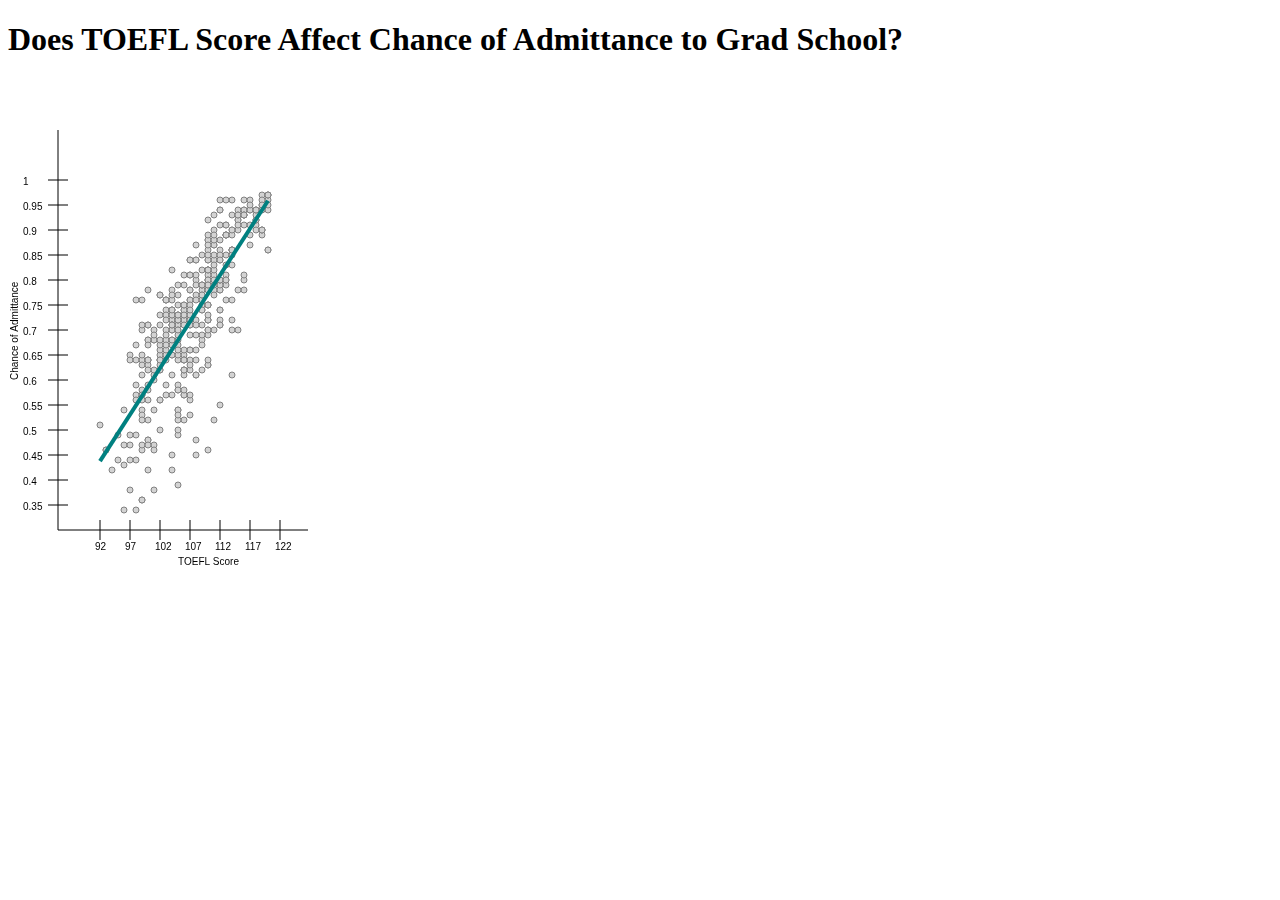
<file: HW-2/index.html>
<!DOCTYPE html>
<html lang="en" dir="ltr">
  <head>
    <meta charset="utf-8">
    <title>Week 2 Visualization</title>
    <script src="js/index.js"></script>
  </head>
  <body>
    <h1>Does TOEFL Score Affect Chance of Admittance to Grad School?</h1>
    <canvas id="myCanvas" width="500" height="500">

    </canvas>
  </body>
</html>
</file>
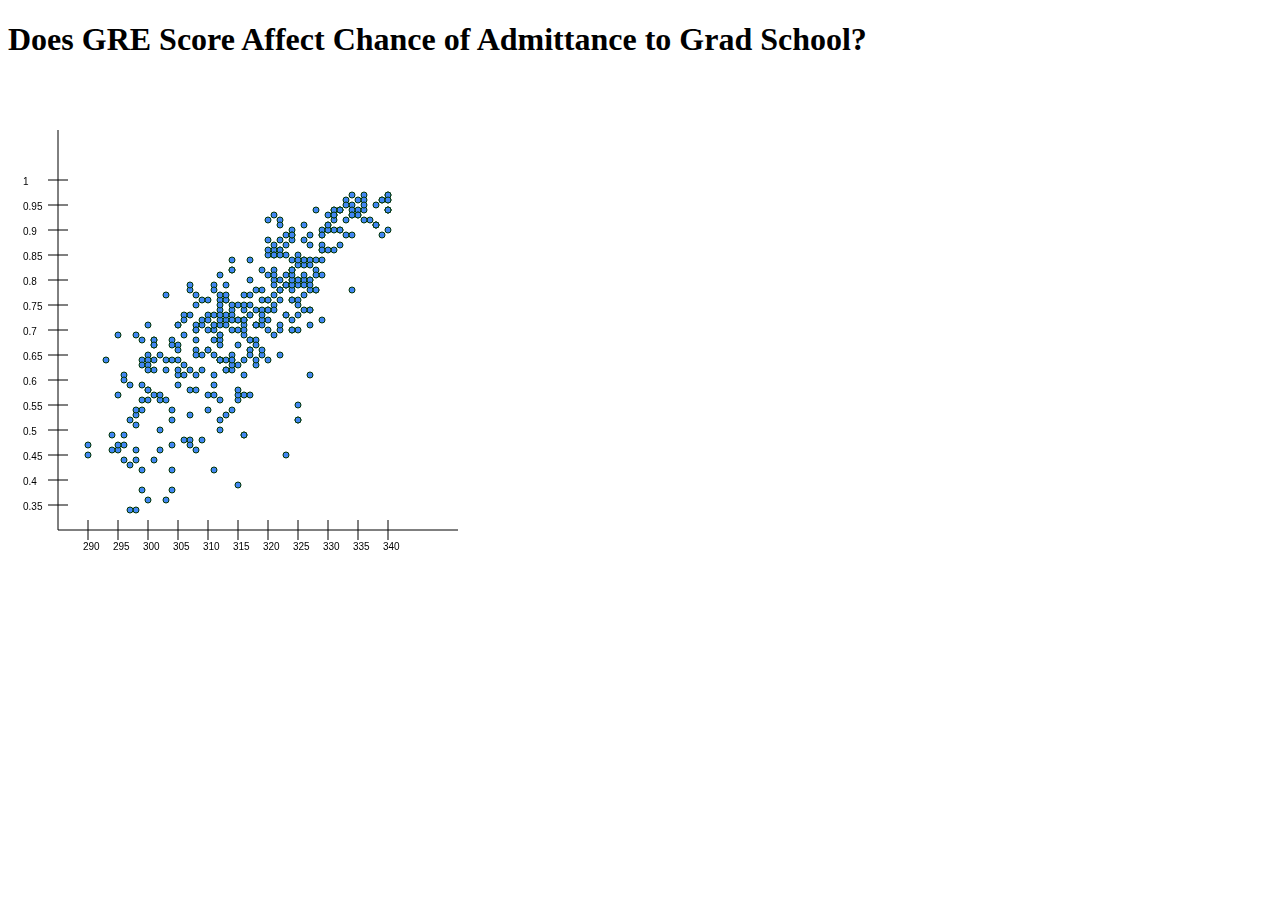
<file: Labs/lab_2/index.html>
<!DOCTYPE html>
<html lang="en" dir="ltr">
  <head>
    <meta charset="utf-8">
    <title>Lab Week 2</title>
    <script src="js/index-complete.js"></script>
  </head>
  <body>
    <h1>Does GRE Score Affect Chance of Admittance to Grad School?</h1>
    <canvas id="myCanvas" width="500" height="500">

    </canvas>
  </body>
</html>
</file>
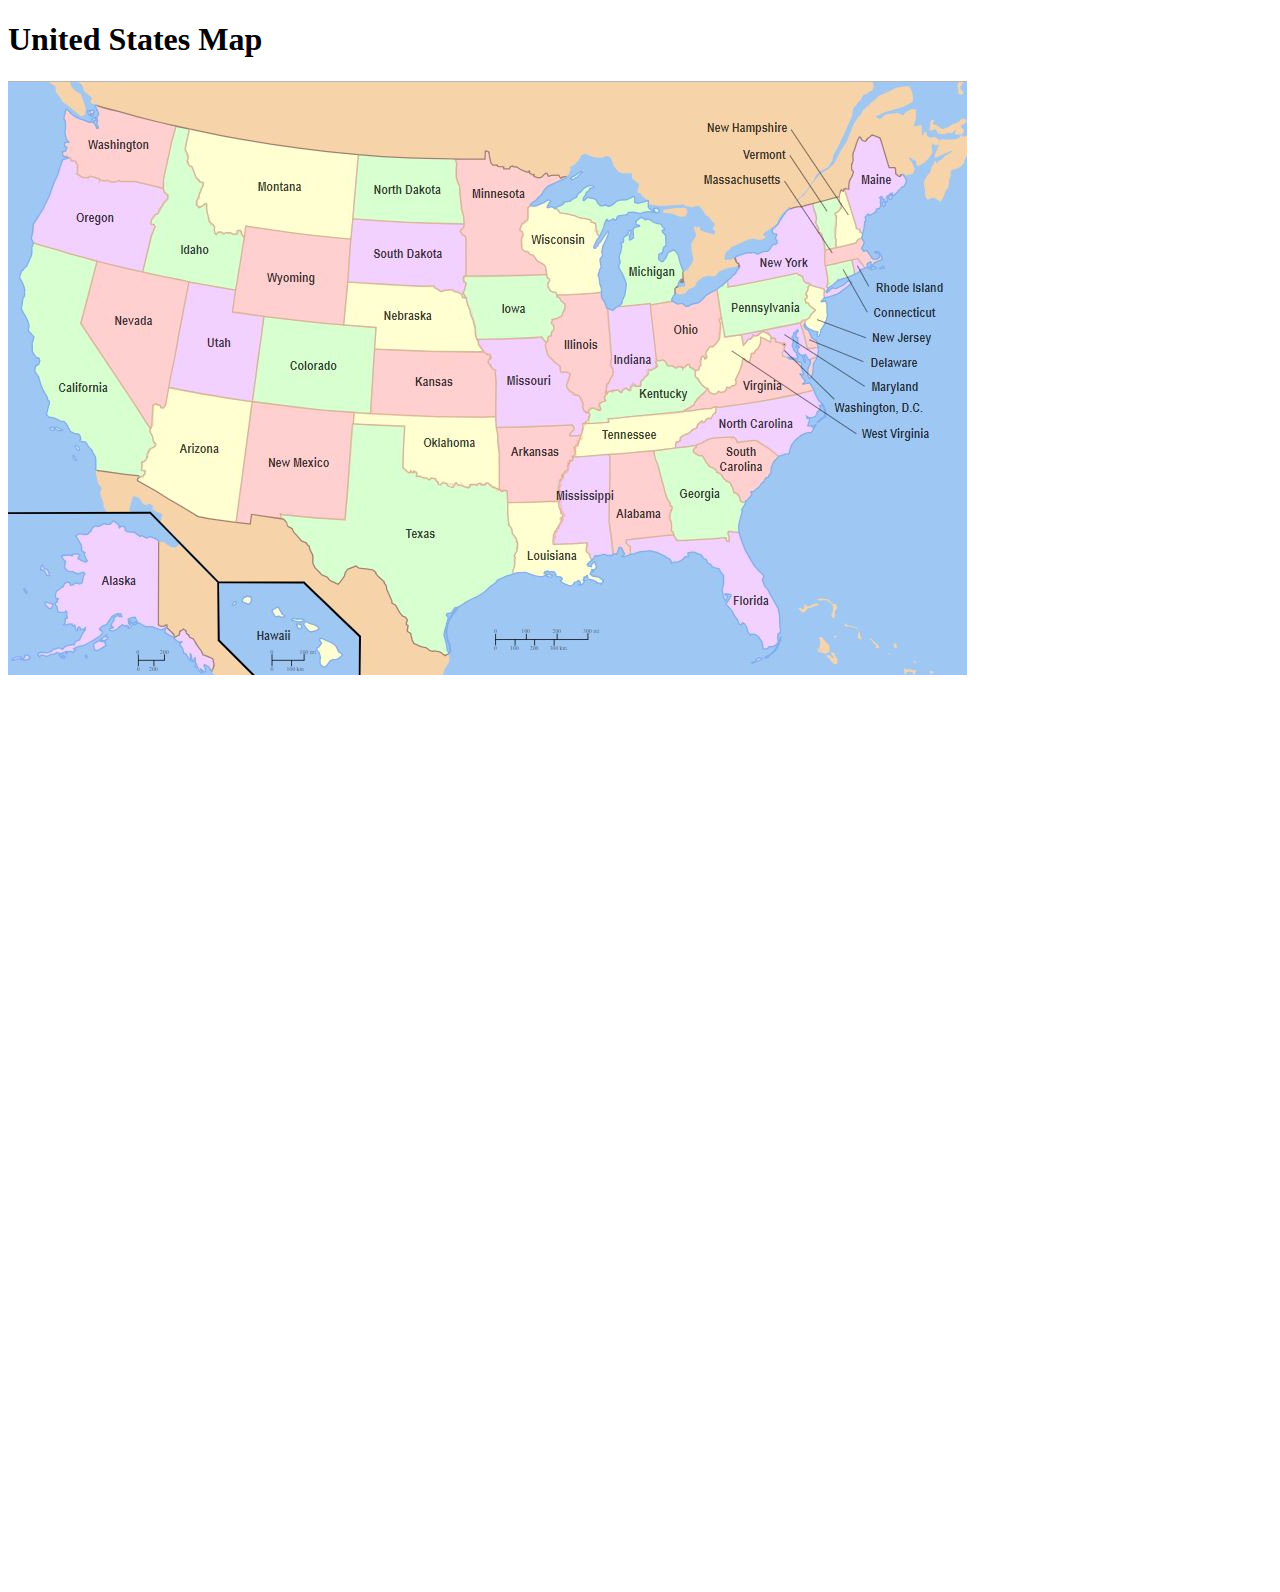
<file: Labs/lab_2/map-index.html>
<!DOCTYPE html>
<html lang="en" dir="ltr">
  <head>
    <meta charset="utf-8">
    <title>Lab Week 2</title>
    <script type="text/javascript" src="js/map-index.js"></script>
  </head>
  <body>
    <h1>United States Map</h1>
    <canvas id="myCanvas" width="1500" height="1500">

    </canvas>
  </body>
</html>
</file>
